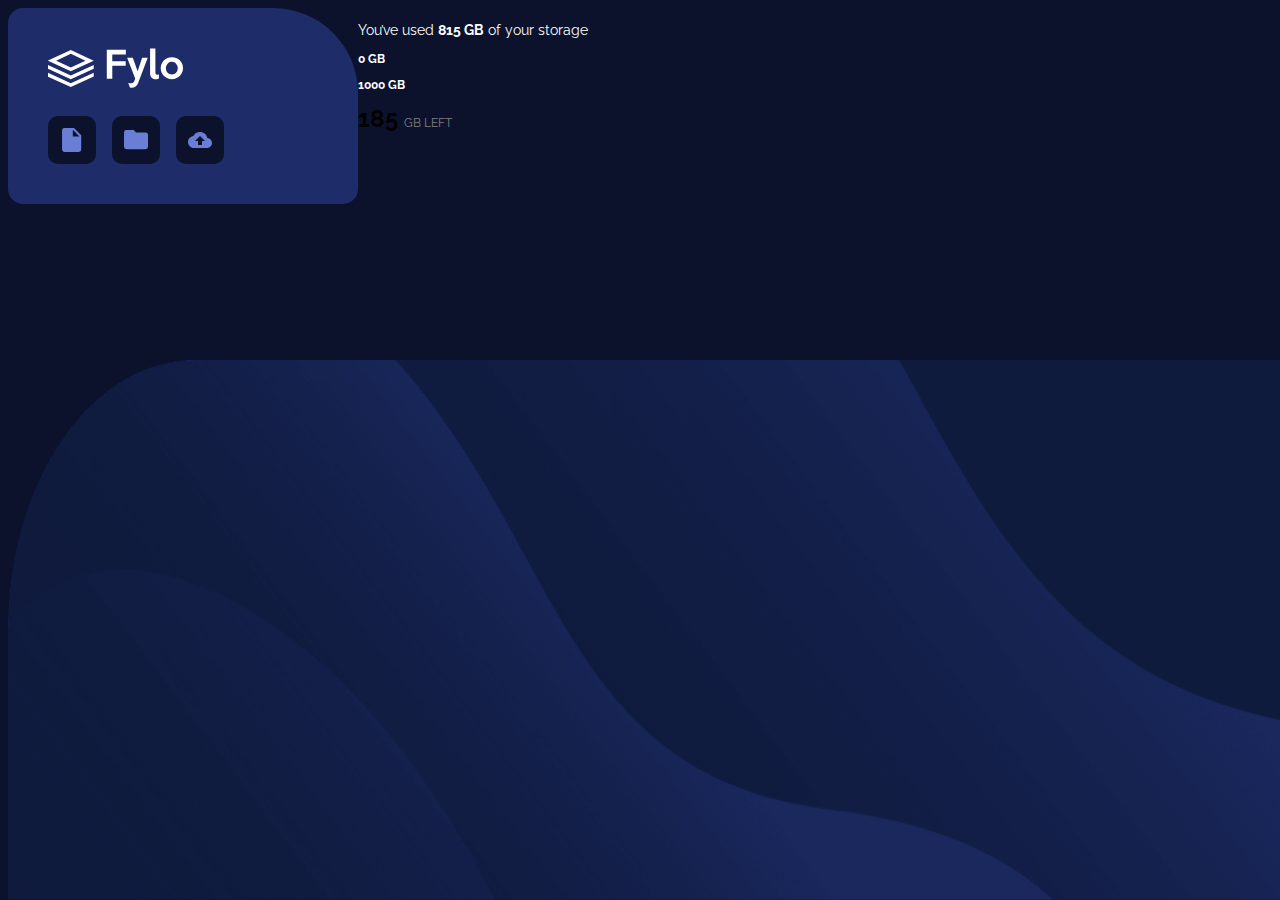
<file: fylo-data-storage-component-master/index.html>
<!DOCTYPE html>
<html lang="en">

<head>
  <meta charset="UTF-8">
  <meta name="viewport" content="width=device-width, initial-scale=1.0"> <!-- displays site properly based on user's device -->
  <!-- Favicon -->
  <link rel="icon" type="image/png" sizes="32x32" href="./images/favicon-32x32.png">

  <!-- Styles CSS -->
  <link rel="stylesheet" href="css/styles.css">

  <!-- Google fonts -->
  <link href="https://fonts.googleapis.com/css2?family=Raleway&display=swap" rel="stylesheet">

  <title>Frontend Mentor | Fylo data storage component</title>

</head>

<body>

<!-- main content -->
  <div class="main-content">

<!-- brand box -->
    <div class="brand-box">
      <img class="logo-img" src="images/logo.svg" alt="logo-img">

<!-- icons container -->
      <div class="icons-container">
        <div class="icon-container">
          <img class="icons" src="images/icon-document.svg" alt="icon-document">
        </div>
        <div class="icon-container">
          <img class="icons" src="images/icon-folder.svg" alt="icon-folder">
        </div>
        <div class="icon-container">
          <img class="icons" src="images/icon-upload.svg" alt="icon-upload">
        </div>
      </div>
    </div>

<!-- usage box -->
    <div class="usage-box">
      <p class="used_font">You’ve used <span class="gb_font">815 GB</span> of your storage</p>
      <p class="small_bold_font">0 GB</p>
      <p class="small_bold_font">1000 GB</p>
      <p class="gbleft_font"><span class="big_font">185 </span>  GB LEFT</p>
    </div>
  </div>

  <div class="design-box">
    <img class="design-img" src="images/bg-desktop.png" alt="design-img">
  </div>

</body>

</html>
</file>
<file: fylo-data-storage-component-master/css/styles.css>
body{
  background-color: #0C122C;
  color: white;
  font-family: 'Raleway', sans-serif;
}

/* design box */
.design-img{
  width:100%;
  height: 60%;
  position:fixed;
  bottom: 0;
}

.main-content{
  display:flex;
}

/* brand box */
.remaining-text{
  color: black;
}
.icons-container{
  display: flex;
  margin: 0 0 2rem 2rem;
}
.brand-box{
  border-radius: 15px;
  border-top-right-radius: 85px;
  background: #1E2C69;
  width: 350px;
  height: 100px;
  display: inline-table;
}
.logo-img{
  margin: 2.5rem 0 1rem 2.5rem;
}
.icon-container{
  background-color: #0C122C;
  width: 3rem;
  height: 3rem;
  margin: 0.5rem;
  border-radius: 10px;
  display: flex;
  align-items: center;
  justify-content: center;
}
/* usage box */
.usage-box{
  display: inline-block;
}
.used_font{
  font-size: 14px;
}
.gb_font{
  font-weight: 700;
}
.small_bold_font{
  font-size: 12px;
  font-weight: 700;
}
.gbleft_font{
  font-size: 12px;
  color: grey;
}
.big_font{
  font-size: 24px;
  font-weight: 700;
  color: black;
}
</file>
